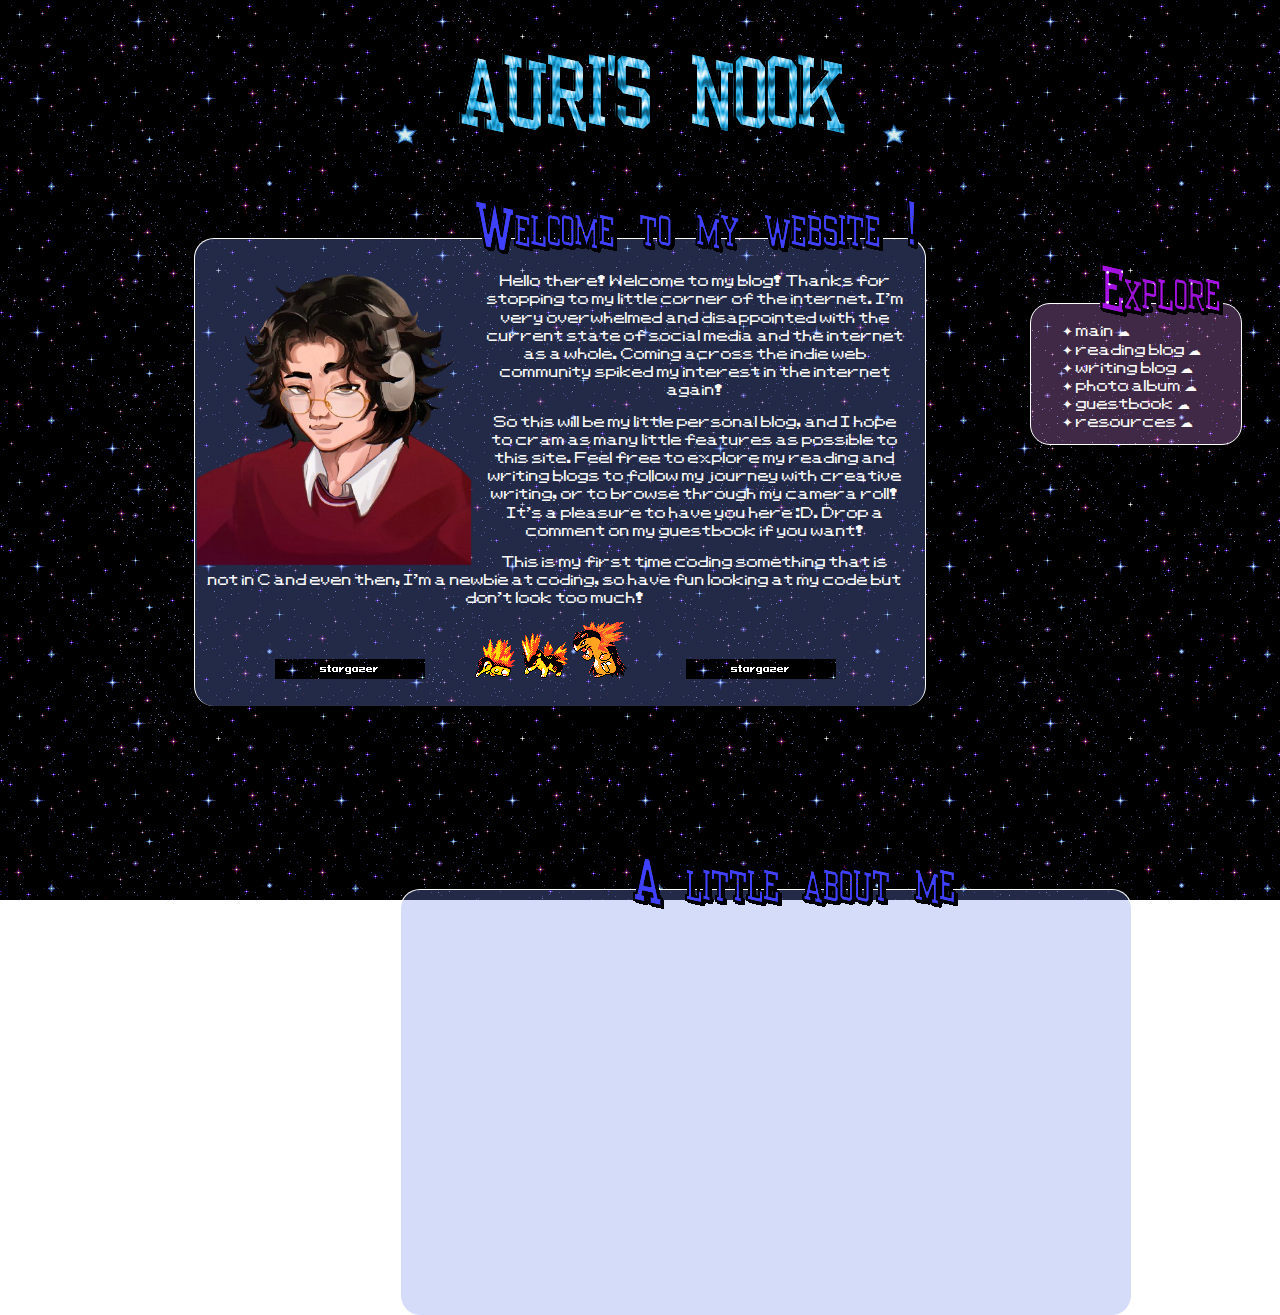
<file: index.html>
<!DOCTYPE html>
<html lang="en">
<head>
	<meta charset="UTF-8">
	<meta http-equiv="X-UA-compatible" content="IE-edge">
	<meta name="viewport" content="width=device-width, initial-scale=1.0">
	<link rel="stylesheet" href="styles.css">
	<link rel="icon" type="image/png" href="/pics/auri-by-hajer.png">
	<title> Auri's nook </title>
</head>
<body>
	<h1> 
		<img class="blue" src="pics/bluestar.gif">
		<img id="heading1" src="pics/title.gif">
		<img class="blue" src="pics/bluestar.gif">
	</h1>
	<h2> 
		<img id="heading2" src="pics/heading2.gif">	
	</h2>
	<div class="content">
		<div id="home" class="main">
			<a href="https://www.instagram.com/meiphim_/" target="_blank"> 
				<img id="img1" src="/pics/auri-by-hajer.png" title="icon drawn by meiphim_"> 
			</a>
			<p>
			Hello there! Welcome to my blog!
			Thanks for stopping to my little corner of the internet. I'm very overwhelmed and
			disappointed with the current state of social media and the internet as a whole. Coming 
			across the indie web community spiked my interest in the internet again!
			</p>
			<p>
			So this will be my little personal blog, and I hope to cram as many little features as possible
			to this site. Feel free to explore my reading and writing blogs to follow my journey with creative 
			writing, or to browse through my camera roll! It's a pleasure to have you here :D. Drop a comment on 
			my guestbook if you want!
			</p>
			<p>
			This is my first time coding something that is not in C and even then, I'm a newbie at coding,
			so have fun looking at my code but don't look too much!
			</p>
			<div id="myfavepokemon">
				<img class="nyan" src="pics/stargazer.gif">
				<img id="cyndaquil" src="pics/cyndaquil.gif" title="my favourite pokemons">
				<img id="quilava" src="pics/quilava.gif" title="my favourite pokemons">
				<img id="typlosion" src="pics/typlosion.gif" title="my favourite pokemons">
				<img class="nyan" src="pics/stargazer.gif">
			</div>
			
			<br>
	</div>
	<div id="navigation">
		<div class="exbar">
			<div class="sidebox" style="margin-top: 0">
				<img id="exheading" src="pics/explore.gif">
			<div class="exbar-content">
				<div class="navbar">
					<ul id="exlist">
						<li> main ☁︎ </li>
						<li> reading blog ☁︎ </li>
						<li> writing blog ☁︎ </li>
						<li> photo album ☁︎ </li>
						<li> guestbook ☁︎ </li>
						<li> resources ☁︎ </li>
					</ul>
				</div>
			</div>
			</div>
		</div>
		<div id="facts-component" class="about-me">
			<div class="about-box" style="margin-top: 0">
			<h2>
				<img id="aboutheading" src="pics/about.gif">
			</h2>
			<div id="facts" class="about-me">
				<p>

				</p>
			</div>
			</div>
		</div>
	</div>
	</div>
</body>
</html>
</file>
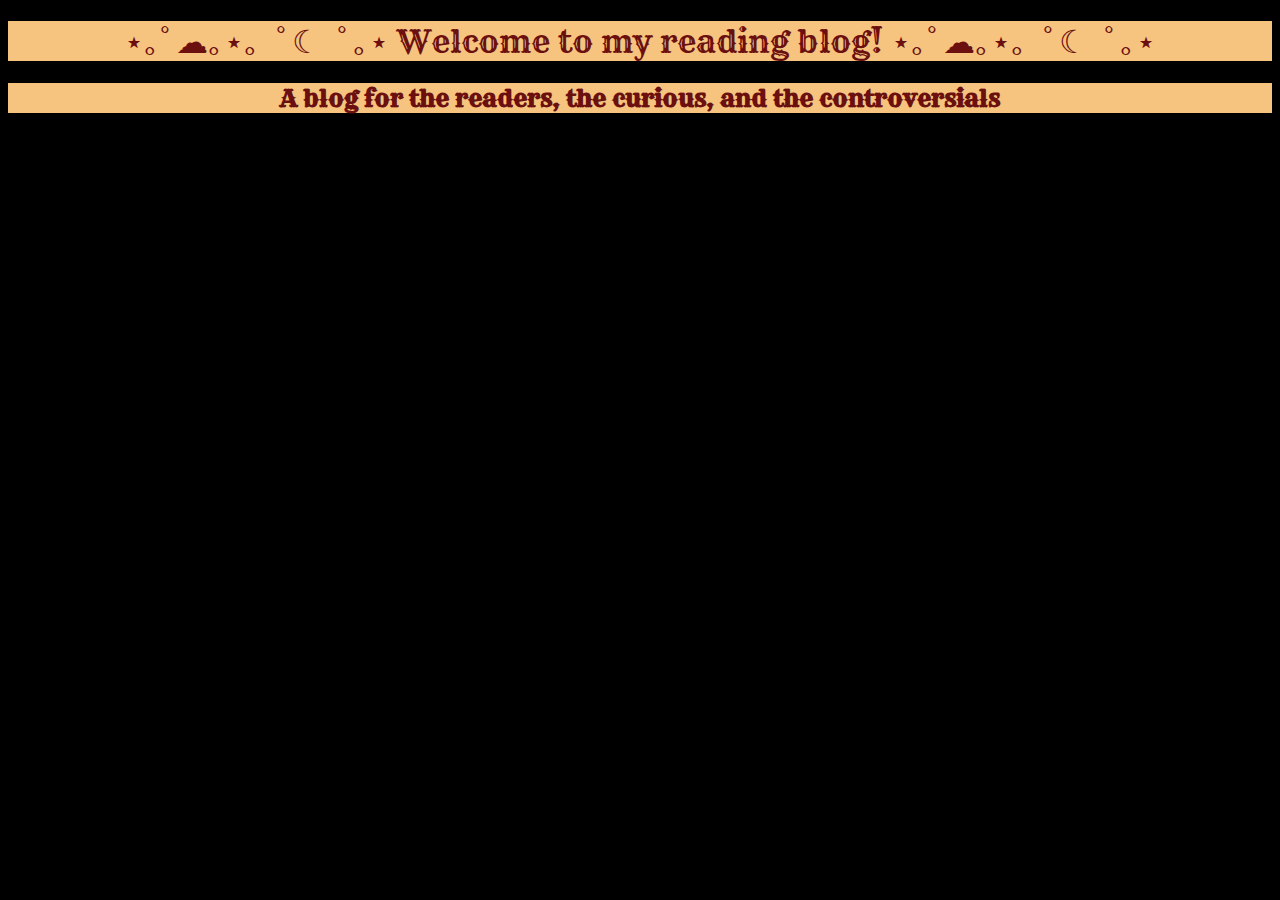
<file: rgdblog.html>
<!DOCTYPE html>
<html lang="en">
<head>
	<meta charset="UTF-8">
	<meta name="viewport" content="width=device-width, initial-scale=1.0">
	<link rel="stylesheet" href="rdgblog_styles.css">
	<link rel="icon" type="image/png" href="/pics/auri-by-hajer.png">
	<title> Auri's library ⭑.ᐟ</title>
</head>
<body>
	<h1>
		⋆｡ﾟ☁︎｡⋆｡ ﾟ☾ ﾟ｡⋆ Welcome to my reading blog! ⋆｡ﾟ☁︎｡⋆｡ ﾟ☾ ﾟ｡⋆
	</h1>
	<h2>
		A blog for the readers, the curious, and the controversials 
	</h2>
	<p id="intro">
		Here I will share my thoughts on the books I'm reading & my reading process, which can sometimes be
		a little messy. You'll find a little comment box on your left, so you can tell me what you think too!
	</p>
</body>
</html>
</file>
<file: styles.css>
@import url('https://fonts.googleapis.com/css2?family=Doto:wght@100..900&display=swap');
@import url('https://fonts.googleapis.com/css2?family=Silkscreen:wght@400;700&display=swap');
@import url('https://fonts.googleapis.com/css2?family=VT323&display=swap');
@import url('https://fonts.googleapis.com/css2?family=Pixelify+Sans:wght@400..700&display=swap');

@font-face {
	font-family: pokemon;
	src: url(font/pokemon.ttf);
}

body {
	background-image: url(pics/stars.gif);
	background-repeat: repeat;
	background-size: auto;
	background-attachment: fixed;
	font-family: pokemon;
	font-style: normal;
	font-size: small;
	color: rgb(249, 249, 249);
	line-height: 140%;
}

h1, h2 {
	text-align: center;
}

.content {
	/* font-family: "VT323", monospace; */
	width: 1100px;
  	margin: 0 auto;
  	display: flex;
  	padding-left: 10px;
  	padding-right: 10px;
  	border-radius: 10px;
}

.nyan {
	padding-right: 45px;
	padding-left: 45px;
}

#img1 {
	height: 300px;
	float: left;
	position: relative;
	right: 11px;
	top: 5px;
	padding: 2px;
	padding-bottom: 5px;
	display: block;
}

#home {
	/* font-family: "VT323", monospace; */
	border: 1px solid white;
	text-align: center;
	width: 700px;
	margin: 0 auto;
	border-radius: 20px;
	padding-top: 20px;
	padding-bottom: 5px;
	padding-left: 10px;
	padding-right: 20px;
	border-bottom: 0px;
	background-color: rgba(114, 139, 237, 0.3);
}

#heading1 {
	position: relative;
	left: 15px;
	top: 15px;
	padding: 20px;
}

.blue {
	padding-left: 20px;
}

#heading2 {
	position: relative;
	left: 57px;
	top: 35px;
}

#exheading {
	position: relative;
	left: 70px;
	top: 20px;
}

#exlist {
	list-style: "✦ ";
}

.sidebox {
	margin-top: 17px;
  	position: relative;
 	height: fit-content;
}

.exbar {
	width: 160px;
	margin-top: 5px;
	float: left;
  }
  
  .navbar {
	padding: 5px;
	border: 1px solid white;
	border-radius: 20px;
	text-align: left;
	background-color: rgba(209, 137, 233, 0.3);
	height: 130px;
	width: 200px;
	overflow-x: none;
	-ms-overflow-style: none;
	scrollbar-width: none;
  }

#facts-component {
	position: absolute;
	top: 800px;
	left: 400px;
}

#aboutheading {
	position: relative;
	top: 40px;
	left: 30px;
}

#facts {
	border: 1px solid white;
	text-align: center;
	width: 700px;
	height: 400px;
	margin: 0 auto;
	border-radius: 20px;
	padding-top: 20px;
	padding-bottom: 5px;
	padding-left: 10px;
	padding-right: 20px;
	border-bottom: 0px;
	background-color: rgba(114, 139, 237, 0.3);
}
</file>
<file: rdgblog_styles.css>
@import url('https://fonts.googleapis.com/css2?family=Rye&display=swap');

body {
	background-color: black;
}

h1 {
	font-family: "Rye", serif;
	font-weight: 400;
	font-style: normal;
	text-align: center;
	color: rgb(107, 15, 15);
	background-color: rgb(246, 196, 126);
}

h2 {
	font-family: "Rye", serif;
	text-align: center;
	background-color: rgb(246, 196, 126);
	color: rgb(107, 15, 15);
}

#intro {
	font-family ;
	text-align: center;
	height: 200px;
	width: 200px;
	background-color: ;
}
</file>
